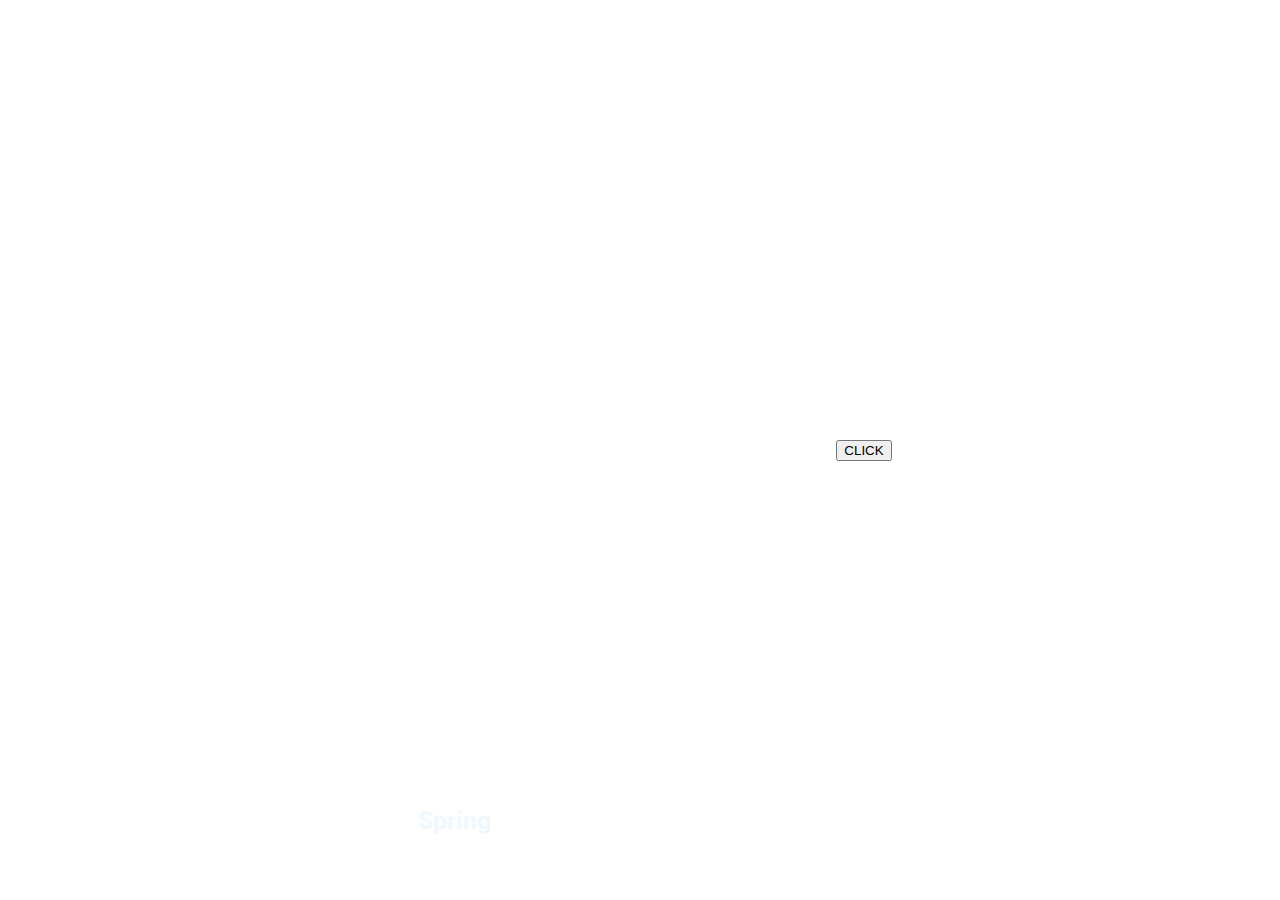
<file: index.html>
<!DOCTYPE html>
<html lang="en">
  <head>
    <meta charset="UTF-8" />
    <meta name="viewport" content="width=device-width, initial-scale=1.0" />
    <link rel="stylesheet" href="style.css" />
    <title>first project zeinab</title>
  </head>
  <body>
    <div class="container">
      <div class="panel Active" style="background-image: url(https://chasingdaisiesblog.com/wp-content/uploads/2020/12/0c1fe03b15bdb661967102638657fbee-512x958.jpg);">
        <h3>Spring</h3>
      </div>
      <div class="panel" style="background-image: url(https://img.freepik.com/premium-photo/beautiful-summer-landscape-beautiful-view-lake-surrounded-by-meadows-green-forest-blue-sky-plain-nature-background_465502-60.jpg?w=360);">
        <h3>Summer</h3>
      </div>
      <div class="panel" style="background-image: url(https://pradaandpearls.com/wp-content/uploads/2021/06/Blank-600-x-900-571.jpg);">
        <h3>Fall</h3>
      </div>
      <div class="panel" style="background-image: url(https://img.freepik.com/free-photo/beautiful-scenery-winter-landscape-with-wooden-fence-thick-trees_181624-42364.jpg?w=360&t=st=1700940974~exp=1700941574~hmac=694a5263b32afd154897b71a2628c2a4c8e7578de6295d62b196c2e55fc499b4);">
        <h3 class="ali">winter</h3>
      </div>
    </div>
    <button>CLICK</button>
    <script src="script.js"></script>
  </body>
</html>
</file>
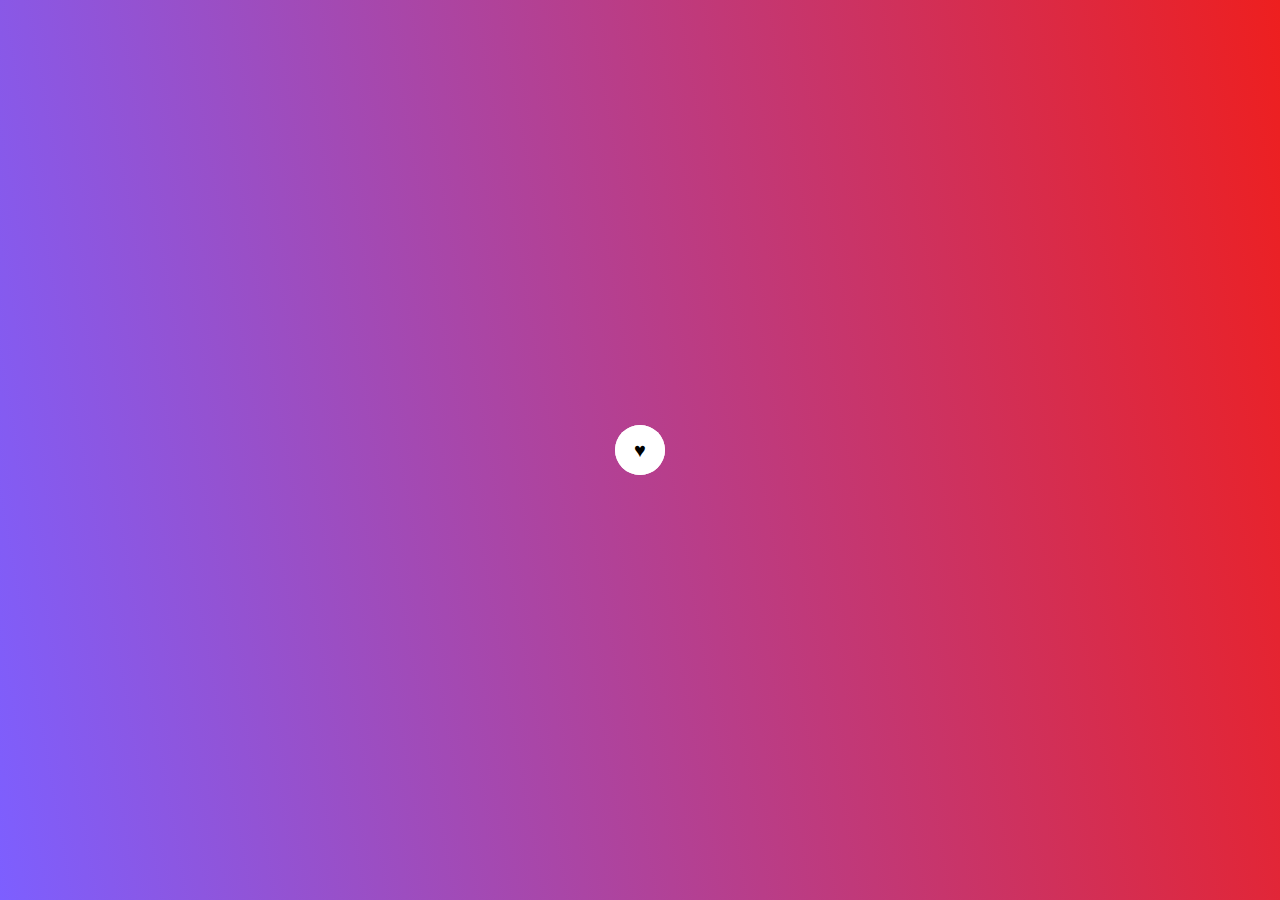
<file: Day 4/index.html>
<!DOCTYPE html>
<html lang="en">
<head>
    <meta charset="UTF-8">
    <meta name="viewport" content="width=device-width, initial-scale=1.0">
    <link rel="stylesheet" href="style.css">
    <title>Day 4</title>
</head>
<body>
    <div class="search">
        <input type="text" class="input" placeholder="search...">
        <button class="btn">
            <i class="fas fa_search">&hearts;</i>
        </button>
    </div>    
    <script src="java.js"></script>
</body>
</html>
</file>
<file: style.css>
@import url("https://fonts.googleapis.com/css2?family=Roboto:ital,wght@1,500&display=swap");

* {
  box-sizing: border-box;
}

body {
  font-family: "Roboto", sans-serif;
  display: flex;
  align-items: center;
  justify-content: center;
  height: 100vh;
  overflow: hidden;
  margin: 0;  
}

.container {
  display: flex;
  width: 35vw;
}

.panel {
  background-size: auto 100%;
  background-position: center;
  background-repeat: no-repeat;
  height: 90vh;
  border-radius: 50px;
  cursor: pointer;
  flex: 1;
  margin: 5px;
  position: relative;
  transition: flex 0.6s ease-in;
}

.panel h3 {
  font-size: 25px;
  position: absolute;
  color: aliceblue;
  bottom: 20px;
  left: 25px;
  margin: 0;
  opacity: 0;
}

.panel.Active {
  flex: 5;
}

.panel.Active h3 {
  opacity: 1;
}

@media (max-width: 480px) {
  .container {
    width: 100vw;
    
  }
  .panel:nth-of-type(3),
  .panel:nth-of-type(4) {
    display: none;
    }
    
    .panel:nth-of-type(2) h3 {
      background-color: red;
  }
}

button {
  transition: color 5s ease-in;
  -webkit-transition: color 5s ease-in;
  -moz-transition: color 5s ease-in;
  -ms-transition: color 5s ease-in;
  -o-transition: color 5s ease-in;
}

button:hover {
  background-color: red;
  color: blue;
}
</file>
<file: Day 4/style.css>
* {
    box-sizing: border-box;
}

body {
    background-image: linear-gradient(80deg, #7d5fff, rgb(238, 31, 31));
    font-family: sans-serif;
    display: flex;
    align-items: center;
    justify-content: center;
    height: 100vh;
    overflow: hidden;
    margin: 0;
}

.search {
    position: relative;
    height: 50px;
}

.search .input {
    background-color: #fff;
    border: 0;
    font-size: 15px;
    padding: 15px;
    height: 50px;
    width: 50px;
    transition: width 0.3s ease;
    -webkit-transition: width 0.3s ease;
    -moz-transition: width 0.3s ease;
    -ms-transition: width 0.3s ease;
    -o-transition: width 0.3s ease;
    border-radius: 50px;
    -webkit-border-radius: 50px;
    -moz-border-radius: 50px;
    -ms-border-radius: 50px;
    -o-border-radius: 50px;
}

.btn {
    background-color: #fff;
    border-radius: 50px;
    border: 0;
    cursor: pointer;
    font-size: 20px;
    position: absolute;
    top: 0;
    left: 0;
    height: 50px;
    width: 50px;
    transition: transform 0.3s ease;
    -webkit-transition: transform 0.3s ease;
    -moz-transition: transform 0.3s ease;
    -ms-transition: transform 0.3s ease;
    -o-transition: transform 0.3s ease;
    -webkit-border-radius: 50px;
    -moz-border-radius: 50px;
    -ms-border-radius: 50px;
    -o-border-radius: 50px;
}

.btn:focus,
.input:focus {
    outline: none;
}

.search.active .input {
    width: 200px;
}

.search.active .btn{
    transform: translateX(198px);
    -webkit-transform: translateX(198px);
    -moz-transform: translateX(198px);
    -ms-transform: translateX(198px);
    -o-transform: translateX(198px);
}
</file>
